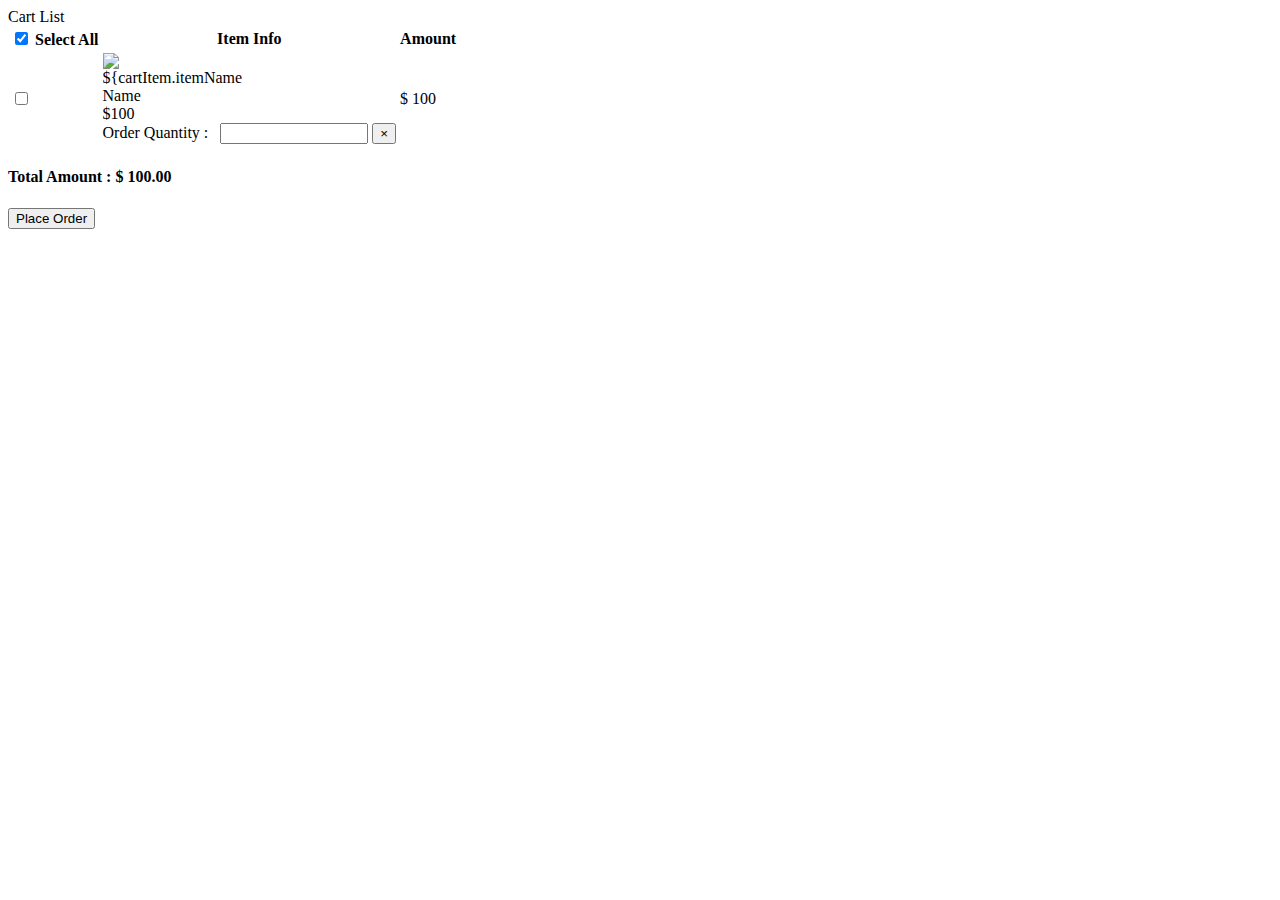
<file: src/main/resources/templates/cart/cartList.html>
<!DOCTYPE html>
<html xmlns:th="http://www.thymeleaf.org"
      xmlns:layout="http://www.ultraq.net.nz/thymeleaf/layout"
      layout:decorate="~{layouts/layout1}">

<head>
  <!--  Do NOT write header attributes here; if write....then, the attributes would be duplicated with layout template... -->
  <meta name="_csrf" th:content="${_csrf.token}"/>
  <meta name="_csrf_header" th:content="${_csrf.headerName}"/>
  <title>Cart List</title>
</head>

<th:block layout:fragment="local_javascript">
  <script th:inline="javascript">
        $(function(){

            checkAll();

            $("input[name=cartChkBox]").change(function(){
                getOrderTotalPrice();
                $("input[name=checkall]").prop("checked", false);
            });

        });


        function getOrderTotalPrice(){
            let orderTotalPrice = 0;
            $("input[name=cartChkBox]:checked").each(function(){
                let cartItemId = $(this).val();
                let price = $("#price_"+ cartItemId).attr("data-price");
                let count = $("#count_"+ cartItemId).val();
                orderTotalPrice += Math.round(price*count*100)/100;
            });

            orderTotalPrice = Math.round(orderTotalPrice*100)/100;
            $("#orderTotalPrice").html('$ ' + priceToString(orderTotalPrice.toFixed(2).toLocaleString()));
        }

        function changeCount(obj){
            let count = obj.value;
            let cartItemId = obj.id.split('_')[1];
            let price = $("#price_" + cartItemId).data("price");
            let totalPrice = Math.round(count*price*100)/100;

            $("#totalPrice_" + cartItemId).html('$ ' + priceToString(totalPrice.toFixed(2)));

            getOrderTotalPrice();
            updateCartItemCount(cartItemId, count);
        }

        function checkAll(){
            if($("#checkall").prop("checked")){
                $("input[name=cartChkBox]").prop("checked", true);
            }else{
                $("input[name=cartChkBox]").prop("checked", false);
            }
            getOrderTotalPrice();
        }

        function updateCartItemCount(cartItemId, count){

            let token = $("meta[name='_csrf']").attr("content");
            let header = $("meta[name='_csrf_header']").attr("content");

            let url = "/cartItem/" + cartItemId + "?count=" + count;
            // url로 (get 방식) 자료 전송시 Spring 컨트롤러 메서드에서 매개변수로 바로 받을 수 있다...

              $.ajax({
                url: url,
                type: "PATCH",
                contentType: "application/json",
                beforeSend: function(xhr){
                    xhr.setRequestHeader(header, token);
                },
                dataType: "json",
                cache: false,
                success: function(result, status){
                    console.log("success cartItem count update!");
                },
                error: function(jqXHR, status, error){
                    if(jqXHR.status == '401'){
                        alert('LOGIN is required!');
                        location.href='/members/login';
                    }else{
                        alert(jqXHR.responseText);
                    }
                }
            });

        }

        function deleteCartItem(obj){

            let cartItemId = obj.dataset.id;

            let token = $("meta[name='_csrf']").attr("content");
            let header = $("meta[name='_csrf_header']").attr("content");

            let url = "/cartItem/" + cartItemId;

              $.ajax({
                url: url,
                type: "DELETE",
                contentType: "application/json",
                beforeSend: function(xhr){
                    xhr.setRequestHeader(header, token);
                },
                dataType: "json",
                cache: false,
                success: function(result, status){
                    location.href='/cart';
                },
                error: function(jqXHR, status, error){
                    if(jqXHR.status == '401'){
                        alert('LOGIN is required!');
                        location.href='/members/login';
                    }else{
                        alert(jqXHR.responseText);
                    }
                }
            });
        }

        function orders(){
            let token = $("meta[name='_csrf']").attr("content");
            let header = $("meta[name='_csrf_header']").attr("content");

            let url = "/cart/orders";
            let dataList = new Array();
            let paramData = new Object();

            $("input[name=cartChkBox]:checked").each(function(){
                let cartItemId = $(this).val();
                let data = new Object();
                data["cartItemId"] = cartItemId;
                dataList.push(data);
            });

            paramData['cartOrderDtoList'] = dataList;
            let param = JSON.stringify(paramData);

            $.ajax({
                url: url,
                type: "POST",
                contentType: "application/json",
                data: param,
                beforeSend: function(xhr){
                    xhr.setRequestHeader(header, token);
                },
                dataType: "json",
                cache: false,
                success: function(result, status){
                    alert("Order Success!");
                    location.href='/orders';
                },
                error: function(jqXHR, status, error){
                    if(jqXHR.status == '401'){
                        alert('LOGIN is required!');
                        location.href='/members/login';
                    }else{
                        alert(jqXHR.responseText);
                    }
                }
            });
        }

        function priceToString(price) {
            return price.toString().replace(/\B(?=(\d{3})+(?!\d))/g, ',');
        }




  </script>
</th:block>

<th:block layout:fragment="local_css">
  <style>
  </style>
</th:block>

<div layout:fragment="content">
  <div class="container py-3">
    <div class="col-sm-12 col-md-12 col-lg-12 border border-light-subtle px-5 py-5">
      <div class="display-6  mb-4 text-uppercase">Cart List</div>

      <table class="table align-middle col-sm-12 mb-5">
        <colgroup>
          <col class="col-sm-2"/>
          <col class="col-sm-8"/>
          <col class="col-sm-2"/>
        </colgroup>
        <thead>
        <tr>
          <th scope="col">
            <div class="form-check">
              <input class="form-check-input" type="checkbox" id="checkall" name="checkall"
                     onclick="checkAll()" checked>
              <label class="form-check-label" for="checkall">Select All </label>
            </div>
          <th scope="col">Item Info</th>
          <th scope="col">Amount</th>
        </tr>
        </thead>
        <tbody>
        <tr th:each="cartItem : ${cartItems}">
          <td>
            <input class="form-check-input " type="checkbox" th:value="${cartItem.cartItemId}"
                   name="cartChkBox">
          </td>
          <td class="d-flex align-items-center ">
            <div>
              <img th:src="${cartItem.imgUrl}" alt="${cartItem.itemName}"
                   class="rounded-4 p-2" style="max-width: 140px">
            </div>
            <div class="ms-3">
              <div>
                <span class="fs-6 fw-bold" th:text="${cartItem.itemName}">Name</span>
              </div>
              <div class="col-auto">
                <span class="col-form-label" for="count"
                      th:id="'price_' + ${cartItem.cartItemId}"
                      th:data-price="${cartItem.price}"
                      th:text="|Unit Price : $ ${cartItem.price}|">$100</span>
<!--                      th:text="|Unit Price : $ ${#numbers.formatDecimal(cartItem.price,1,'COMMA',2,'POINT')}|">$100</span>-->
              </div>
              <div class="row">
                <div class="input-group col-auto">
                  <label th:for="'count_'+ ${cartItem.cartItemId}" class="col-form-label">Order
                    Quantity :&nbsp;&nbsp;</label>
                  <input class="form-control" type="number" name="count"
                         style="max-width: 140px"
                         th:id="'count_'+ ${cartItem.cartItemId}"
                         th:value="${cartItem.count}" min="1"
                         onchange="changeCount(this)"/>
                  <button class="btn btn-outline-secondary" type="button"
                          id="button-addon2">
                    <span aria-hidden="true" th:data-id="${cartItem.cartItemId}"
                          onclick="deleteCartItem(this)">&times;</span>
                  </button>
                </div>
              </div>
            </div>
          </td>
          <td class="text-end">
            <span class="fw-bold" th:id="'totalPrice_' + ${cartItem.cartItemId}"
                  name="totalPrice"
                  th:text="|$ ${cartItem.price * cartItem.count}|">$ 100</span>
<!--                  th:text="|$ ${#numbers.formatDecimal(cartItem.price * cartItem.count,1,'COMMA',2,'POINT')}|">$ 100</span>-->
          </td>
        </tr>
        </tbody>
      </table>

      <div class="text-center">
        <h4 class="text-center mb-3">
          Total Amount : <span id="orderTotalPrice" class="text-danger">$ 100.00</span>
        </h4>
        <button type="button" class="btn btn-outline-primary" onclick="orders()">Place Order
        </button>
      </div>

    </div>
  </div>

</div>

</html>
</file>
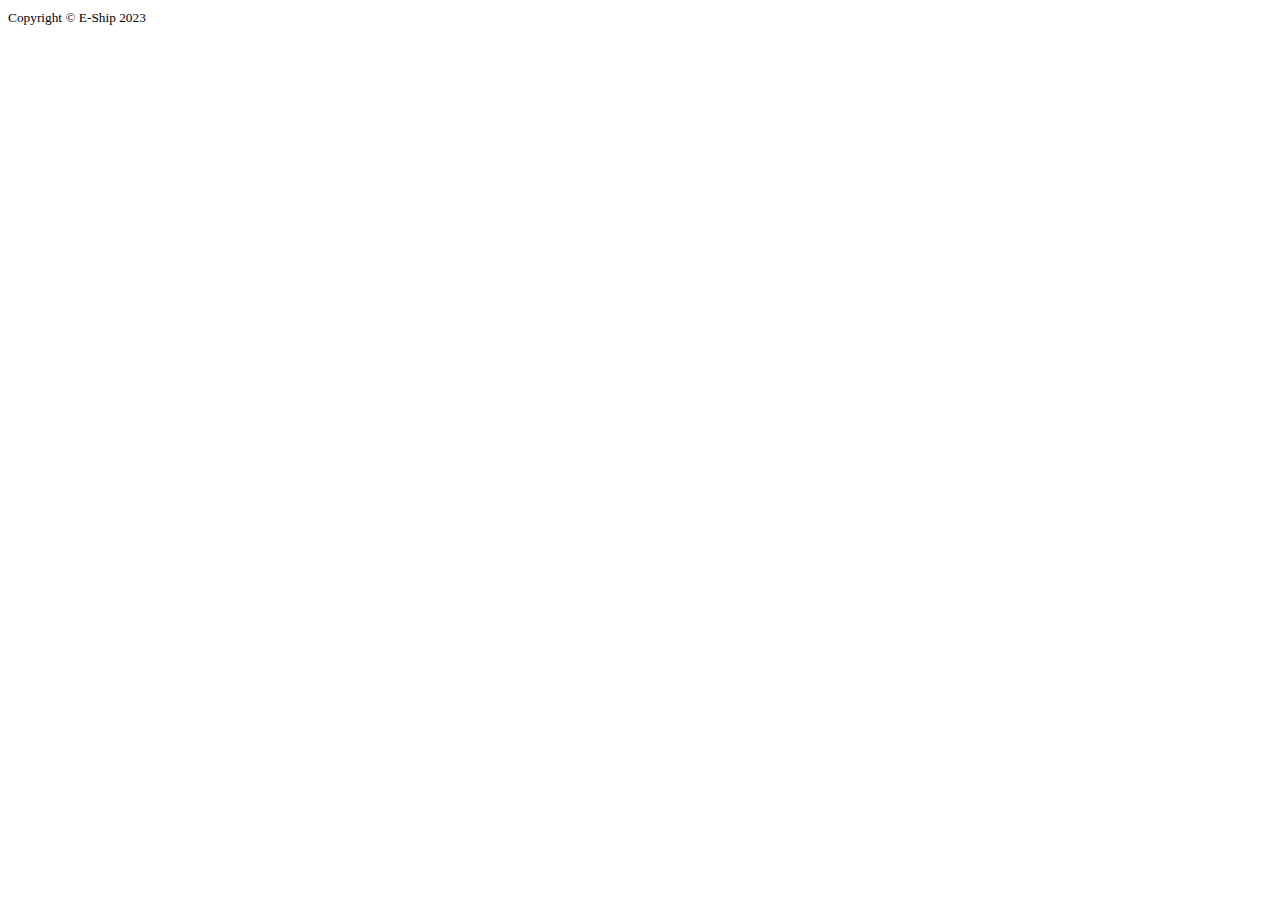
<file: src/main/resources/templates/fragments/footer.html>
<!DOCTYPE html>
<html lang="en"
      xmlns:th="http://www.thymeleaf.org">

<div th:fragment="footer">
  <div class="container text-center">
    <small>Copyright &copy; E-Ship 2023</small>
  </div>
</div>

</html>
</file>
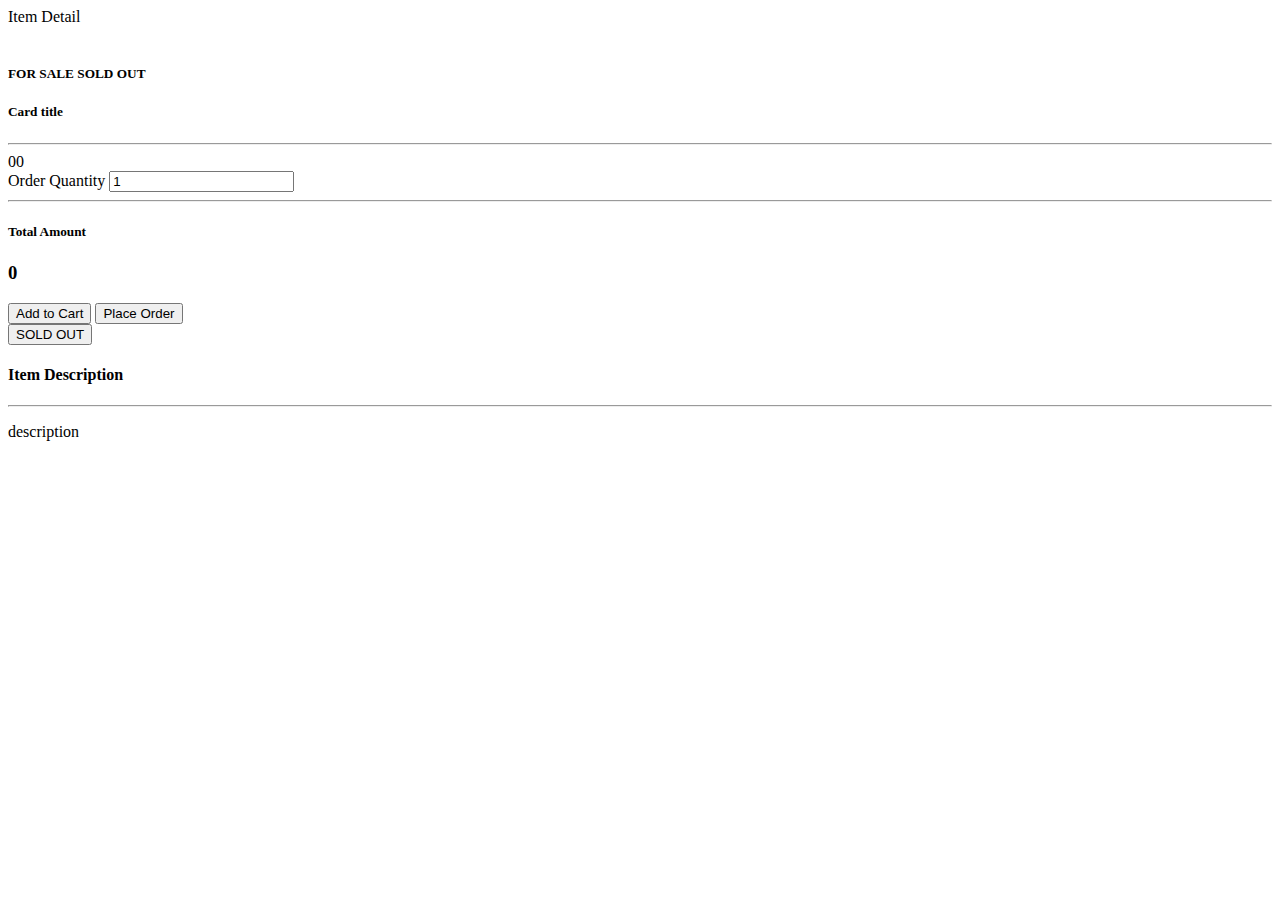
<file: src/main/resources/templates/item/itemDetail.html>
<!DOCTYPE html>
<html xmlns:th="http://www.thymeleaf.org"
      xmlns:layout="http://www.ultraq.net.nz/thymeleaf/layout"
      layout:decorate="~{layouts/layout1}">

<head>
  <!--  Do NOT write header attributes here; if write....then, the attributes would be duplicated with layout template... -->
  <meta name="_csrf" th:content="${_csrf.token}"/>
  <meta name="_csrf_header" th:content="${_csrf.headerName}"/>
  <title>Item Detail</title>
</head>

<th:block layout:fragment="local_javascript">
  <script th:inline="javascript">
    $(function(){
      calculateTotalPrice();

      $("#count").change(function(){
        calculateTotalPrice();
      });

    });  // end of $()

    function calculateTotalPrice(){
    let count = $("#count").val();
    let price = $("#price").val();
    let totalPrice = Math.round(count * price * 100) / 100;
    $("#totalPrice").html('$ ' + totalPrice.toFixed(2));
     }

    function order(){
      let token = $("meta[name='_csrf']").attr("content");
      let header = $("meta[name='_csrf_header']").attr("content");

      let url = "/order";
      let paramData = {
        itemId : $("#itemId").val(),
        count : $("#count").val()
      };

      let param = JSON.stringify(paramData);

      $.ajax({
        url: url,
        type: "POST",
        contentType: "application/json",
        data: param,
        beforeSend: function(xhr){
          xhr.setRequestHeader(header, token);
        },
        dataType: "json",
        cache: false,
        success: function(result, status){
          alert("Success Order placement!");
          location.href='/';
        },
        error: function(jqXHR, status, error){
          if(jqXHR.status == '401'){
            alert('LOGIN is required!');
            location.href='/members/login';
          }else{
            alert(jqXHR.responseText);
          }
        }
      });
    }

    function addCart(){
      let token = $("meta[name='_csrf']").attr("content");
      let header = $("meta[name='_csrf_header']").attr("content");

      let url = "/cart";
      let paramData = {
        itemId : $("#itemId").val(),
        count : $("#count").val()
      };

      let param = JSON.stringify(paramData);

      $.ajax({
        url: url,
        type: "POST",
        contentType: "application/json",
        data: param,
        beforeSend: function(xhr){
          xhr.setRequestHeader(header, token);
        },
        dataType: "json",
        cache: false,
        success: function(result, status){
          alert("successfully added the item to your cart!");
          location.href='/cart';
        },
        error: function(jqXHR, status, error){
          if(jqXHR.status == '401'){
            alert('LOGIN is required!');
            location.href='/members/login';
          }else{
            alert(jqXHR.responseText);
          }
        }
      });
    }


  </script>
</th:block>

<th:block layout:fragment="local_css">
  <style>
  </style>
</th:block>

<div layout:fragment="content">
  <div class="container py-3">
    <div class="col-sm-12 col-md-12 col-lg-12 border border-light-subtle px-5 py-5">
      <div class="display-6  mb-4 text-uppercase">Item Detail</div>

      <div class="row">
        <input type="hidden" id="itemId" data-th-value="${item.id}"/>
        <div class="col-md-6">
          <img data-th-src="${item.itemImgDtoList[0].imgUrl}" data-th-alt="${item.itemName}" class="img-fluid">
        </div>
        <div class="col-md-6">
          <div class="card-body">
            <h5>
              <span class="badge text-bg-info"
                    th:if="${item.itemSellStatus == T(com.example.eshop.constant.ItemSellStatus).FOR_SALE}">FOR SALE</span>
              <span class="badge text-bg-danger"
                    th:unless="${item.itemSellStatus == T(com.example.eshop.constant.ItemSellStatus).FOR_SALE}">SOLD OUT</span>
            </h5>
            <h5 class="card-title" th:text="${item.itemName}">Card title</h5>

            <hr class="my-4">
            <div class="h5 text-danger text-left">
              <input type="hidden" th:value="${item.price}" id="price" name="price">
              <!--              <span th:text="|$ ${#numbers.formatDecimal(item.price,1,'COMMA',2,'POINT')}|">00</span>-->
              <span th:text="|$ ${item.price}|">00</span>
            </div>

            <div class="input-group mb-3 w-50">
              <span class="input-group-text" id="quantity">Order Quantity</span>
              <input type="number" class="form-control" name="count" id="count" value="1" min="1"
                     aria-describedby="quantity">
            </div>

            <hr class="my-4">

            <div class="text-end">
              <h5>Total Amount</h5>
              <h3 name="totalPrice" id="totalPrice" class="text-danger">0</h3>
              <div data-th-if="${item.itemSellStatus eq T(com.example.eshop.constant.ItemSellStatus).FOR_SALE}">
                <button type="button" class="btn btn-primary me-3" onclick="addCart()">Add to Cart</button>
                <button type="button" class="btn btn-success" onclick="order()">Place Order</button>
              </div>
              <div data-th-unless="${item.itemSellStatus eq T(com.example.eshop.constant.ItemSellStatus).FOR_SALE}">
                <button type="button" class="btn btn-warning">SOLD OUT</button>
              </div>
            </div>

          </div>
        </div>
      </div>


      <div class="p-5 mt-4 mb-4 bg-light">
        <div class="container-fluid py-3">
          <h4 class="fw-bold">Item Description</h4>
          <hr class="my-4">
          <p class="fs-5" th:text="${item.itemDetail}">description</p>
        </div>
      </div>

      <div th:each="itemImg : ${item.itemImgDtoList}" class="text-center mt-5">
        <img th:if="${not #strings.isEmpty(itemImg.imgUrl)}" th:src="${itemImg.imgUrl}" class="w-75">
      </div>

    </div>
  </div>

</div>

</html>
</file>
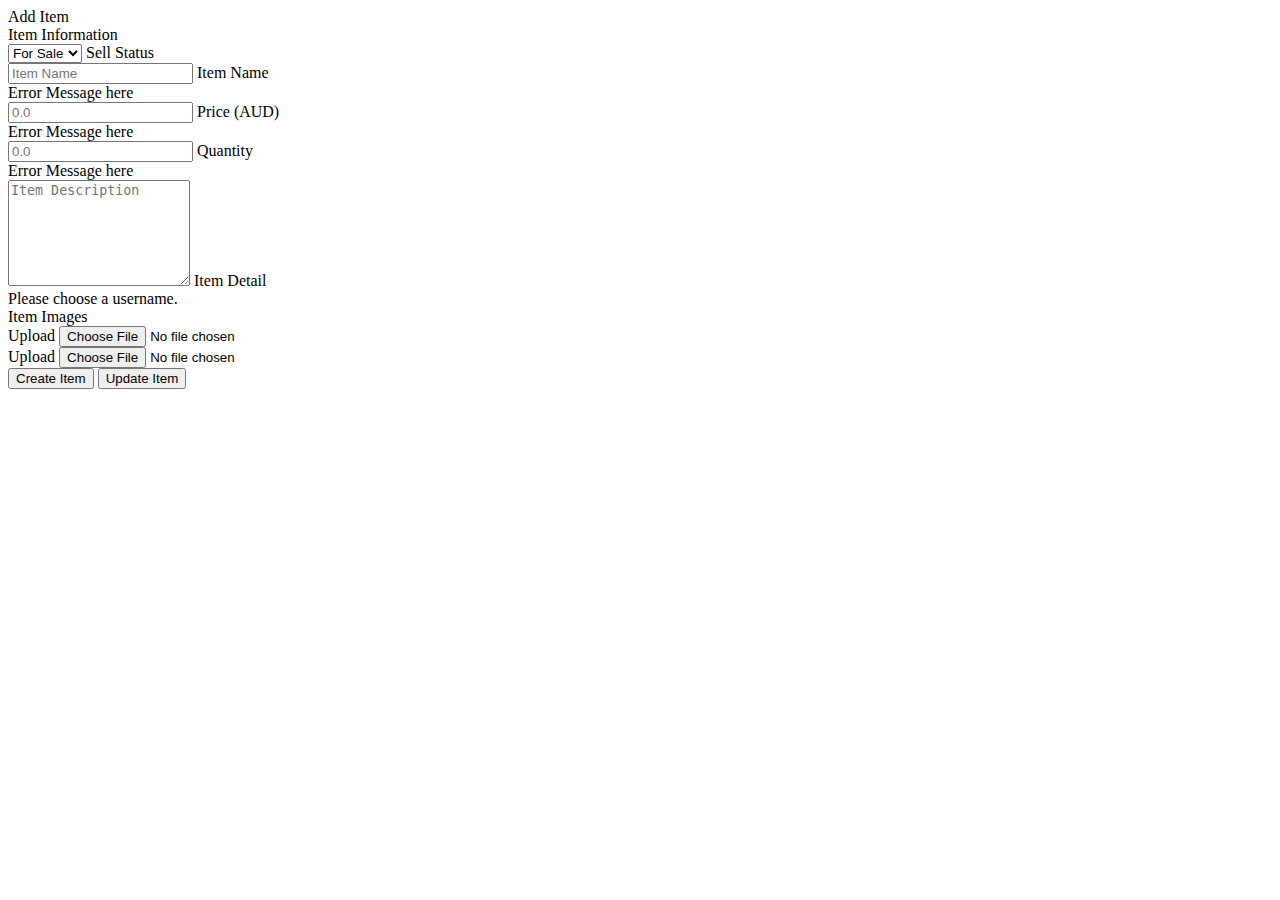
<file: src/main/resources/templates/item/itemForm.html>
<!DOCTYPE html>
<html xmlns:th="http://www.thymeleaf.org"
      xmlns:layout="http://www.ultraq.net.nz/thymeleaf/layout"
      layout:decorate="~{layouts/layout1}">

<head>
  <!--  Do NOT write header attributes here; if write....then, the attributes would be duplicated with layout template... -->
  <title>Add Item</title>
</head>

<th:block layout:fragment="local_javascript">
  <script th:inline="javascript">
    $(function(){
      let errorMessage = [[${errorMessage}]];
      if(errorMessage != null){
        alert(errorMessage);
      }

      bindDomEvent();
    });  // end of $()

    function bindDomEvent(){
      $(".custom-file-input").on("change", function(){
        let fileName = $(this).val().split("\\").pop();
        let fileExt = fileName.substring(fileName.lastIndexOf(".") + 1);

        fileExt = fileExt.toLowerCase();

        if(fileExt != "jpg" && fileExt != "jpeg" && fileExt != "gif" && fileExt != "png" && fileExt != "bmp"){
          alert("please choose image files : jpg, jpeg, gif, png or bmp");
          return;
        }

        $(this).siblings(".custom-file-label").html(fileName);

      });
    }
  </script>
</th:block>

<th:block layout:fragment="local_css">
  <style>
  </style>
</th:block>

<div layout:fragment="content">
  <div class="container py-3">
    <div class="col-sm-12 col-md-12 col-lg-12 border border-light-subtle px-5 py-5">
      <div class="display-6  mb-4 text-uppercase"
           data-th-text="${#strings.isEmpty(itemFormDto.id)} ? |Create Item| : |Update Item|">Add Item
      </div>
      <form role="form" method="post" th:object="${itemFormDto}" enctype="multipart/form-data">
        <div class="row">
          <div class="col-md-12 col-lg-3 mb-3">
            <label class="fw-bold">Item Information</label>
          </div>
          <div class="col-md-12 col-lg-9 mb-3">

            <input type="hidden" data-th-field="*{id}">

            <div class="input-group has-validation">
              <div class="form-floating">
                <select data-th-field="*{itemSellStatus}" class="form-select" id="floatingSelect"
                        aria-label="Floating label select">
                  <option value="FOR_SALE">For Sale</option>
                  <option value="SOLD_OUT">Sold Out</option>
                </select>
                <label for="floatingSelect">Sell Status</label>
              </div>
            </div>

            <div class="input-group has-validation">
              <div class="form-floating mt-3">
                <input type="text" data-th-field="*{itemName}" class="form-control" id="inputItemName"
                       placeholder="Item Name">
                <label for="inputItemName">Item Name</label>
              </div>
              <div data-th-if="${#fields.hasErrors('itemName')}" data-th-errors="*{itemName}"
                   class="invalid-feedback d-block">
                Error Message here
              </div>
            </div>

            <div class="input-group has-validation">
              <div class="form-floating mt-3">
                <input type="number" step="0.01" data-th-field="*{price}" class="form-control" id="inputPrice"
                       placeholder="0.0">
                <label for="inputPrice">Price (AUD)</label>
              </div>
              <div data-th-if="${#fields.hasErrors('price')}" data-th-errors="*{price}"
                   class="invalid-feedback d-block">
                Error Message here
              </div>
            </div>

            <div class="input-group has-validation">
              <div class="form-floating mt-3">
                <input type="number" step="1" data-th-field="*{stockNumber}" class="form-control" id="inputStockNumber"
                       placeholder="0.0">
                <label for="inputStockNumber">Quantity</label>
              </div>
              <div data-th-if="${#fields.hasErrors('stockNumber')}" data-th-errors="*{stockNumber}"
                   class="invalid-feedback d-block">
                Error Message here
              </div>
            </div>

            <div class="input-group has-validation">
              <div class="form-floating mt-3">
              <textarea data-th-field="*{itemDetail}" class="form-control" id="inputItemDetail"
                        placeholder="Item Description" style="height:100px"></textarea>
                <label for="inputItemDetail">Item Detail</label>
              </div>
              <div data-th-if="${#fields.hasErrors('itemDetail')}" data-th-errors="*{itemDetail}"
                   class="invalid-feedback d-block">
                Please choose a username.
              </div>
            </div>

          </div>
          <div class="col-md-12 col-lg-3 mb-3">
            <label class="fw-bold">Item Images</label>
          </div>
          <div class="col-md-12 col-lg-9 mb-3">

            <div data-th-if="${#lists.isEmpty(itemFormDto.itemImgDtoList)}">
              <th:block data-th-each="num : ${#numbers.sequence(1, 5)}">
                <div class="input-group mb-3">
                  <label class="input-group-text custom-file-label" data-th-for="|inputGroupFile ${num}|"
                         data-th-text="|Item Image ${num}|">Upload</label>
                  <input type="file" class="form-control custom-file-input" name="itemImgFile"
                         data-th-id="|inputGroupFile ${num}|">
                </div>
              </th:block>
            </div>
            <div data-th-if="${not #lists.isEmpty(itemFormDto.itemImgDtoList)}">
              <th:block data-th-each="itemImgDto, status : ${itemFormDto.itemImgDtoList}">
                <div class="input-group mb-3">
                  <label class="input-group-text custom-file-label" data-th-for="|inputGroupFile ${status.index + 1}|"
                         data-th-text="${not #strings.isEmpty(itemImgDto.oriImgName)} ? ${itemImgDto.oriImgName} : |Item Image ${status.index + 1}|">Upload</label>
                  <input type="file" class="form-control custom-file-input" name="itemImgFile"
                         data-th-id="|inputGroupFile ${status.index + 1}|">
                  <input type="hidden" name="itemImgIdList" data-th-value="${itemImgDto.id}">
                </div>
              </th:block>
            </div>


          </div>
          <div class="d-grid gap-2 d-md-flex justify-content-md-end">

            <input type="hidden" data-th-name="${_csrf.parameterName}" data-th-value="${_csrf.token}"/>

            <button
                data-th-if="${#strings.isEmpty(itemFormDto.id)}"
                data-th-formaction="@{/admin/item/new}"
                class="btn btn-outline-primary btn-lg" type="submit">Create Item
            </button>
            <button
                data-th-unless="${#strings.isEmpty(itemFormDto.id)}"
                data-th-formaction="@{'/admin/item/' + ${itemFormDto.id}}"
                class="btn btn-outline-primary btn-lg" type="submit">Update Item
            </button>
          </div>
        </div>
      </form>
    </div>
  </div>

</div>

</html>
</file>
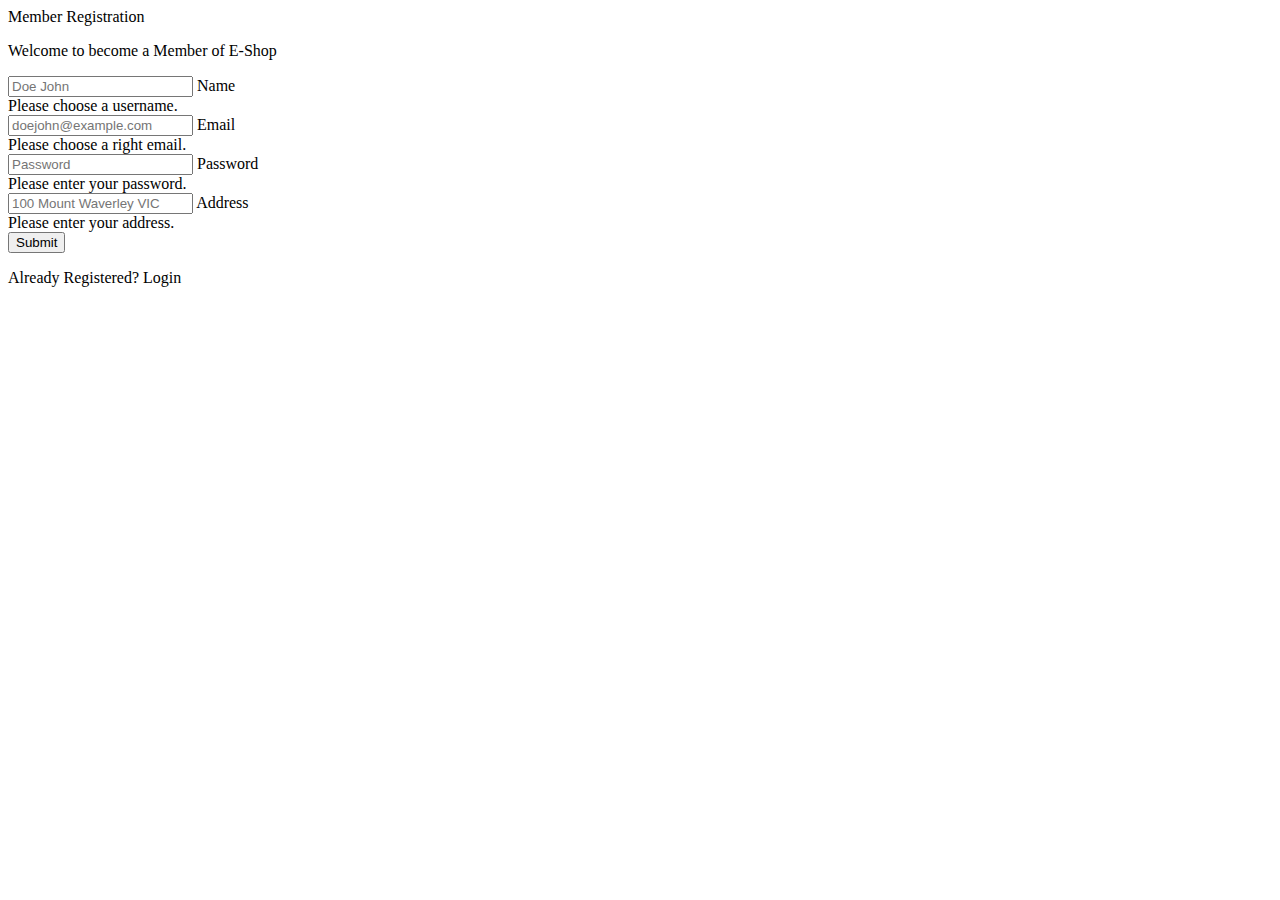
<file: src/main/resources/templates/member/memberForm.html>
<!DOCTYPE html>
<html xmlns:th="http://www.thymeleaf.org"
      xmlns:layout="http://www.ultraq.net.nz/thymeleaf/layout"
      layout:decorate="~{layouts/layout1}">

<head>
  <!--  Do NOT write header attributes here; if write....then, the attributes would be duplicated with layout template... -->
  <title>Member Register</title>
</head>

<th:block layout:fragment="local_javascript">
  <script th:inline="javascript">
    $(function(){
      let = errorMessage = [[${errorMessage}]];
      if(errorMessage != null){
      alert(errorMessage);
      }
    });

  </script>
</th:block>

<th:block layout:fragment="local_css">
  <style>
  </style>
</th:block>

<div layout:fragment="content">
  <div>
    <form action="/members/new" role="form" method="post" th:object="${memberFormDto}">
      <div class="row justify-content-center">
        <div class="col-12 col-md-8 col-lg-6 border border-light-subtle px-5 pt-5">
          <div class="fs-4 fw-bold mb-2 text-uppercase">Member Registration</div>
          <p class="mb-4">Welcome to become a Member of E-Shop</p>
          <div class="input-group has-validation">
            <div class="form-floating mt-3">
              <input type="text" data-th-field="*{name}" class="form-control" id="inputName" placeholder="Doe John">
              <label for="inputName">Name</label>
            </div>
            <div data-th-if="${#fields.hasErrors('name')}" data-th-errors="*{name}" class="invalid-feedback d-block">
              Please choose a username.
            </div>
          </div>
          <div class="input-group has-validation">
            <div class="form-floating mt-3">
              <input type="email" data-th-field="*{email}" class="form-control" id="inputEmail"
                     placeholder="doejohn@example.com">
              <label for="inputEmail">Email</label>
            </div>
            <div data-th-if="${#fields.hasErrors('email')}" data-th-errors="*{email}" class="invalid-feedback d-block">
              Please choose a right email.
            </div>
          </div>
          <div class="input-group has-validation">
            <div class="form-floating mt-3">
              <input type="password" data-th-field="*{password}" class="form-control" id="inputPassword"
                     placeholder="Password">
              <label for="inputPassword">Password</label>
            </div>
            <div data-th-if="${#fields.hasErrors('password')}" data-th-errors="*{password}"
                 class="invalid-feedback d-block">
              Please enter your password.
            </div>
          </div>
          <div class="input-group has-validation">
            <div class="form-floating mt-3">
              <input type="text" data-th-field="*{address}" class="form-control" id="inputAddress"
                     placeholder="100 Mount Waverley VIC">
              <label for="inputAddress">Address</label>
            </div>
            <div data-th-if="${#fields.hasErrors('address')}" data-th-errors="*{address}"
                 class="invalid-feedback d-block">
              Please enter your address.
            </div>
          </div>
          <input type="hidden" data-th-name="${_csrf.parameterName}" data-th-value="${_csrf.token}"/>
          <div class="d-grid mt-4">
            <button class="btn btn-outline-secondary" type="submit">Submit</button>
          </div>
          <div class="text-center mt-4">
            <p>Already Registered?
              <a data-th-href="@{/members/login}" style="text-decoration: none;" class="text-primary fw-bold">Login</a>
            </p>
          </div>
        </div>
      </div>
    </form>
  </div>
</div>
</html>
</file>
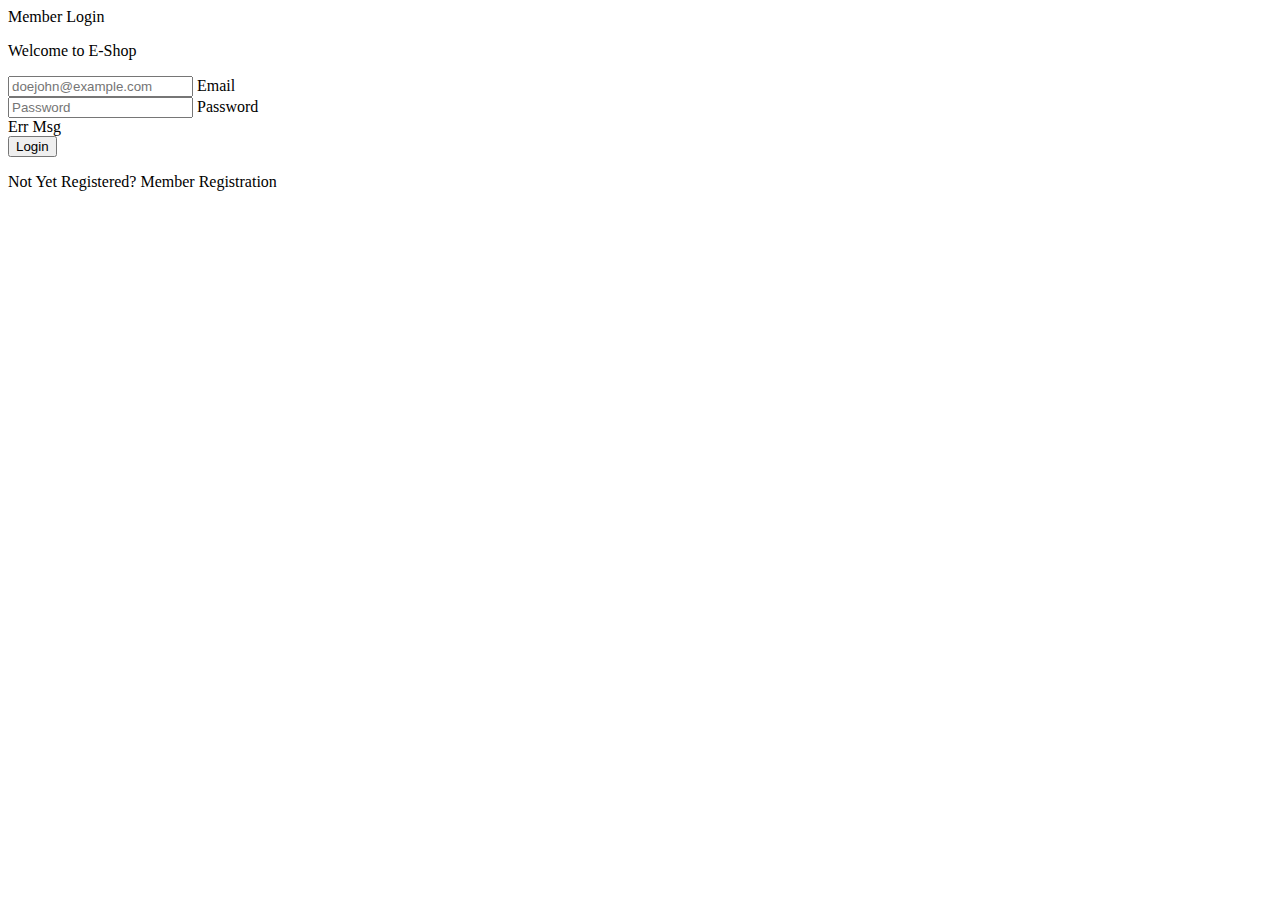
<file: src/main/resources/templates/member/memberLoginForm.html>
<!DOCTYPE html>
<html xmlns:th="http://www.thymeleaf.org"
      xmlns:layout="http://www.ultraq.net.nz/thymeleaf/layout"
      layout:decorate="~{layouts/layout1}">

<head>
  <!--  Do NOT write header attributes here; if write....then, the attributes would be duplicated with layout template... -->
  <title>Login</title>
</head>

<th:block layout:fragment="local_javascript">
  <script th:inline="javascript">
  </script>
</th:block>

<th:block layout:fragment="local_css">
  <style>
  </style>
</th:block>

<div layout:fragment="content">
  <div>
    <form action="/members/login" role="form" method="post">
      <div class="row justify-content-center">
        <div class="col-12 col-md-8 col-lg-6 border border-light-subtle px-5 pt-5">
          <div class="fs-4 fw-bold mb-2 text-uppercase">Member Login</div>
          <p class="mb-4">Welcome to E-Shop</p>
          <div class="input-group has-validation">
            <div class="form-floating mt-3">
              <input type="email" class="form-control" name="email" id="inputEmail" placeholder="doejohn@example.com">
              <label for="inputEmail">Email</label>
            </div>
          </div>
          <div class="input-group has-validation">
            <div class="form-floating mt-3">
              <input type="password" class="form-control" name="password" id="inputPassword" placeholder="Password">
              <label for="inputPassword">Password</label>
            </div>
          </div>
          <div data-th-if="${loginErrorMsg}" data-th-text="${loginErrorMsg}"
               class="invalid-feedback d-block text-center mt-4 fw-bold">
            Err Msg
          </div>
          <input type="hidden" data-th-name="${_csrf.parameterName}" data-th-value="${_csrf.token}"/>
          <div class="d-grid mt-4">
            <button class="btn btn-outline-secondary" type="submit">Login</button>
          </div>
          <div class="text-center mt-4">
            <p>Not Yet Registered?
              <a data-th-href="@{/members/new}" style="text-decoration: none;" class="text-primary fw-bold">Member
                Registration</a>
            </p>
          </div>
        </div>
      </div>
    </form>
  </div>
</div>
</html>
</file>
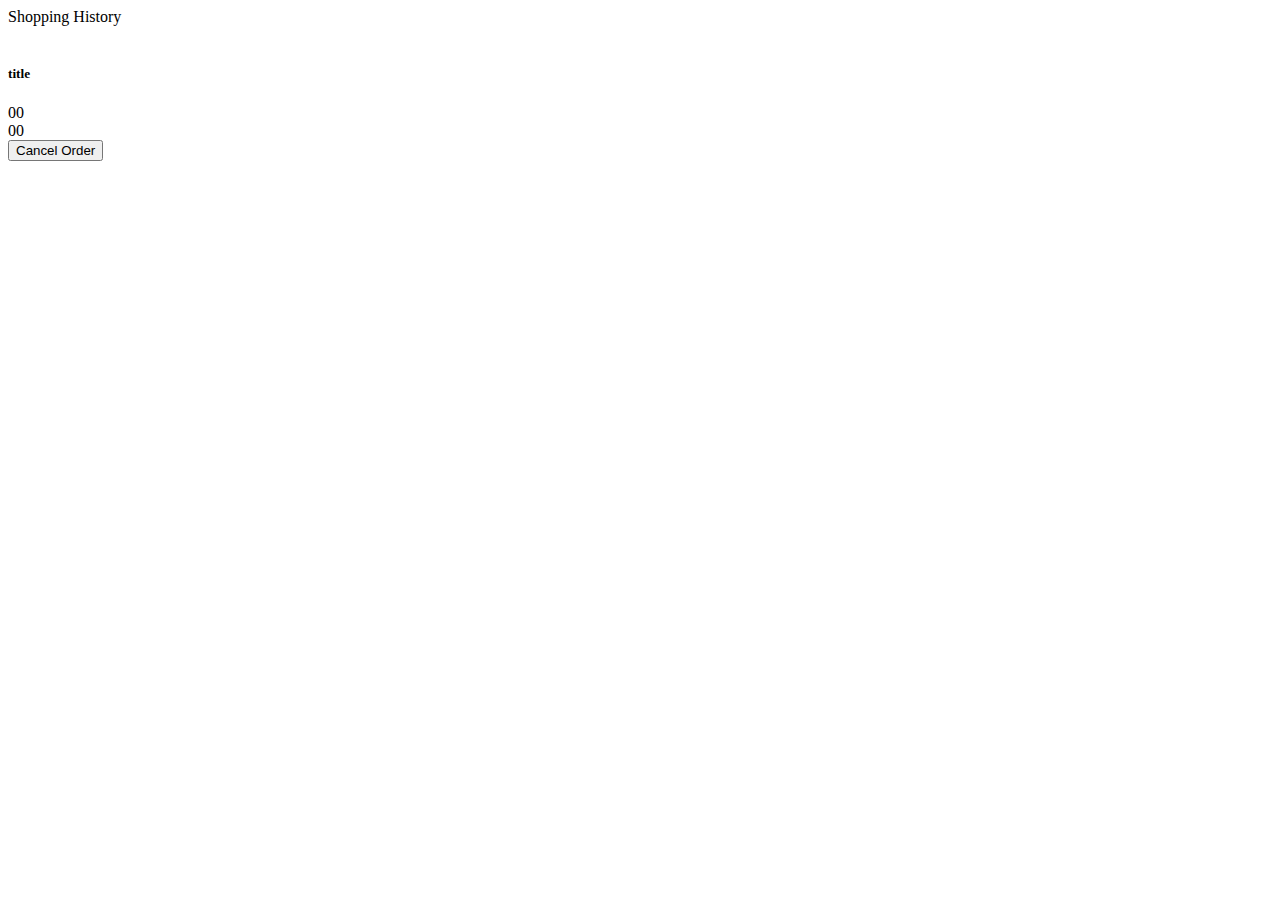
<file: src/main/resources/templates/order/orderHistory.html>
<!DOCTYPE html>
<html xmlns:th="http://www.thymeleaf.org"
      xmlns:layout="http://www.ultraq.net.nz/thymeleaf/layout"
      layout:decorate="~{layouts/layout1}">

<head>
  <!--  Do NOT write header attributes here; if write....then, the attributes would be duplicated with layout template... -->
  <meta name="_csrf" th:content="${_csrf.token}"/>
  <meta name="_csrf_header" th:content="${_csrf.headerName}"/>
  <title>Shopping History</title>
</head>

<th:block layout:fragment="local_javascript">
  <script th:inline="javascript">
        $(function(){

        });

        function cancelOrder(orderId){
            let token = $("meta[name='_csrf']").attr("content");
            let header = $("meta[name='_csrf_header']").attr("content");

            let url = "/order/" + orderId + "/cancel";
            let paramData = {
                orderId : orderId,
            };

            let param = JSON.stringify(paramData);

            $.ajax({
                url: url,
                type: "POST",
                contentType: "application/json",
                data: param,
                beforeSend: function(xhr){
                    xhr.setRequestHeader(header, token);
                },
                dataType: "json",
                cache: false,
                success: function(result, status){
                    alert("Success Order Cancellation!");
                    location.href='/orders/' + [[${page}]];
                },
                error: function(jqXHR, status, error){
                    if(jqXHR.status == '401'){
                        alert('LOGIN is required!');
                        location.href='/members/login';
                    }else{
                        alert(jqXHR.responseText);
                    }
                }
            });
        }




  </script>
</th:block>

<th:block layout:fragment="local_css">
  <style>
  </style>
</th:block>

<div layout:fragment="content">
  <div class="container py-3">
    <div class="col-sm-12 col-md-12 col-lg-12 border border-light-subtle px-3 py-5">
      <div class="display-6  mb-4 text-uppercase">Shopping History</div>
      <div th:each="order : ${orders.getContent()}" class="pb-3 mb-5 border">

        <div class="row justify-content-evenly p-3 mb-3"
             data-th-each="orderItem : ${order.orderItemDtoList}">
          <div class="col-md-3">
            <img th:src="${orderItem.imgUrl}" class="img-fluid w-50"
                 th:alt="${orderItem.itemName}">
          </div>
          <div class="col-md-5">
            <h5 class="" th:text="${orderItem.itemName}"> title</h5>
            <div th:text="|Amount : $ ${#numbers.formatDecimal(orderItem.orderPrice,1,'COMMA',2,'POINT')}|">
              00
            </div>
            <div th:text="|Order Quantity : ${orderItem.count}|">00</div>
            <div th:text="|Order date : ${order.orderDate}|"></div>
          </div>
          <div class="col-md-2">
            <th:block th:if="${order.orderStatus == T(com.example.eshop.constant.OrderStatus).ORDER}">
              <button type="button" class="btn btn-sm btn-outline-danger"
                      th:value="${order.orderId}" onclick="cancelOrder(this.value)">Cancel Order
              </button>
            </th:block>
            <th:block
                th:unless="${order.orderStatus == T(com.example.eshop.constant.OrderStatus).ORDER}">
              <div class="fs-5 text-muted" th:text="|(Canceled)|"></div>
            </th:block>
          </div>
        </div>
      </div>

    </div>
  </div>

</div>

</html>
</file>
